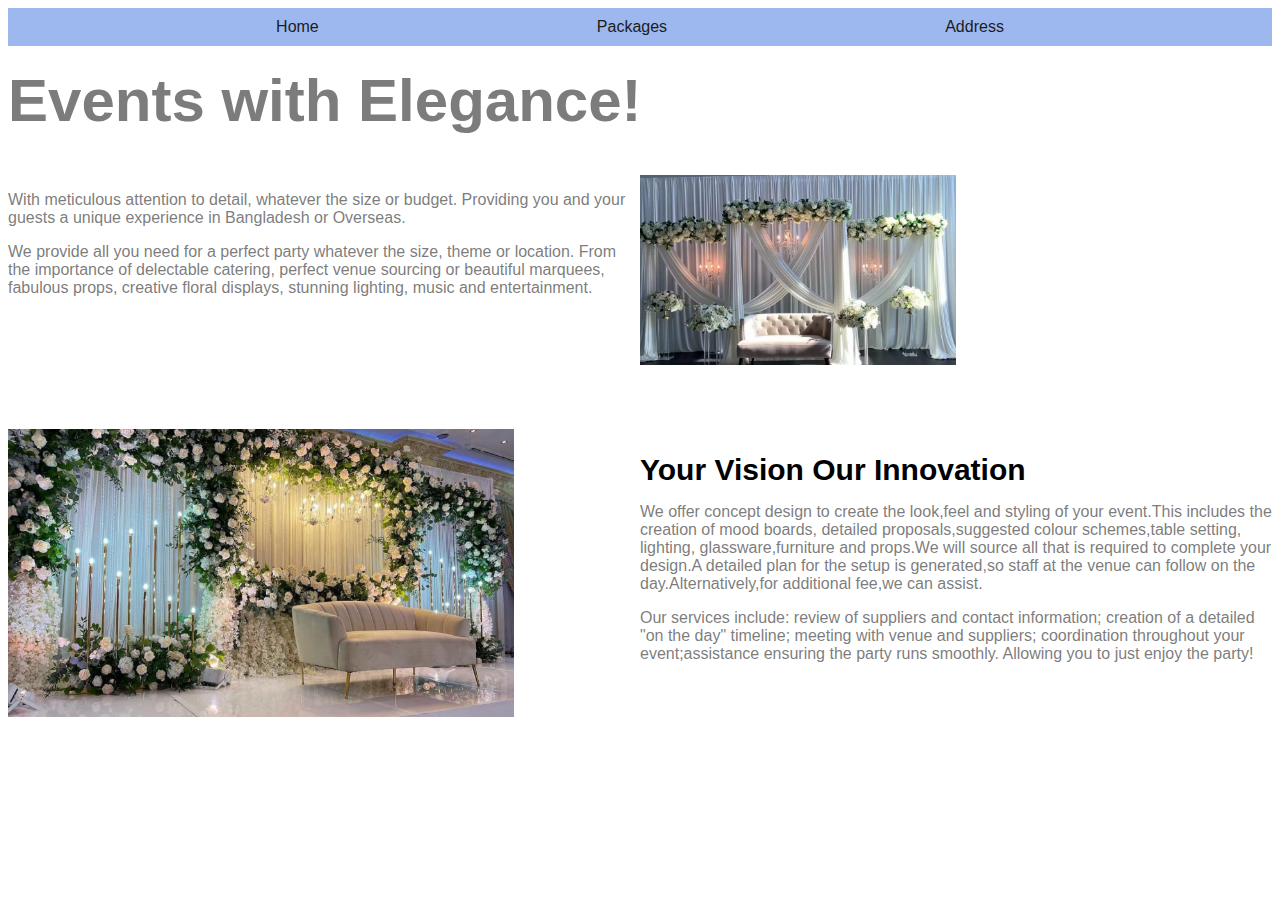
<file: index.html>
<!DOCTYPE html>
<html lang="en">
  <head>
    <meta charset="UTF-8" />
    <meta name="viewport" content="width=device-width, initial-scale=1.0" />
    <link rel="stylesheet" href="styles.css" />
    <title>Event Management - Home</title>
  </head>
  <body>
    <header>
      <nav>
        <div class="navbar">
          <a href="index.html">Home</a>
          <a href="packages.html">Packages</a>
          <a href="address.html">Address</a>
        </div>
      </nav>
    </header>
    <div>
      <h1>Events with Elegance!</h1>
    </div>
    <div class="container">
      <div class="half-width">
        <p>
         With meticulous attention to detail, whatever the size or budget. Providing you and your guests a unique experience in Bangladesh or Overseas.
        </p>
        <p>
         We provide all you need for a perfect party whatever the size, theme or location. From the importance of delectable catering, perfect venue sourcing or beautiful marquees, fabulous props, creative floral displays, stunning lighting, music and entertainment.
        </p>
      </div>
      <div class="half-width">
        <img class="half-width" src="stage.jpg.jpg" alt="Wedding Stage" />
      </div>
    </div>
    <div class="container">
      <div class="half-width">
        <img class="dist_image" src="stage2.jpg.jpg" alt="Wedding Stage 2" />
      </div>

      <div class="half-width">
        <h2>Your Vision Our Innovation</h2>
        <p>
            We offer concept design to create the look,feel and styling of your event.This includes the creation of mood boards, detailed proposals,suggested colour schemes,table setting, lighting, glassware,furniture and props.We will source all that is required to complete your design.A detailed plan for the setup is generated,so staff at the venue can follow on the day.Alternatively,for additional fee,we can assist.
        </p>
        <p>
            Our services include: review of suppliers and contact information; creation of a detailed "on the day" timeline; meeting with venue and suppliers; coordination throughout your event;assistance ensuring the party runs smoothly. Allowing you to just enjoy the party!
        </p>
      </div>
    </div>
  </body>
</html>
</file>
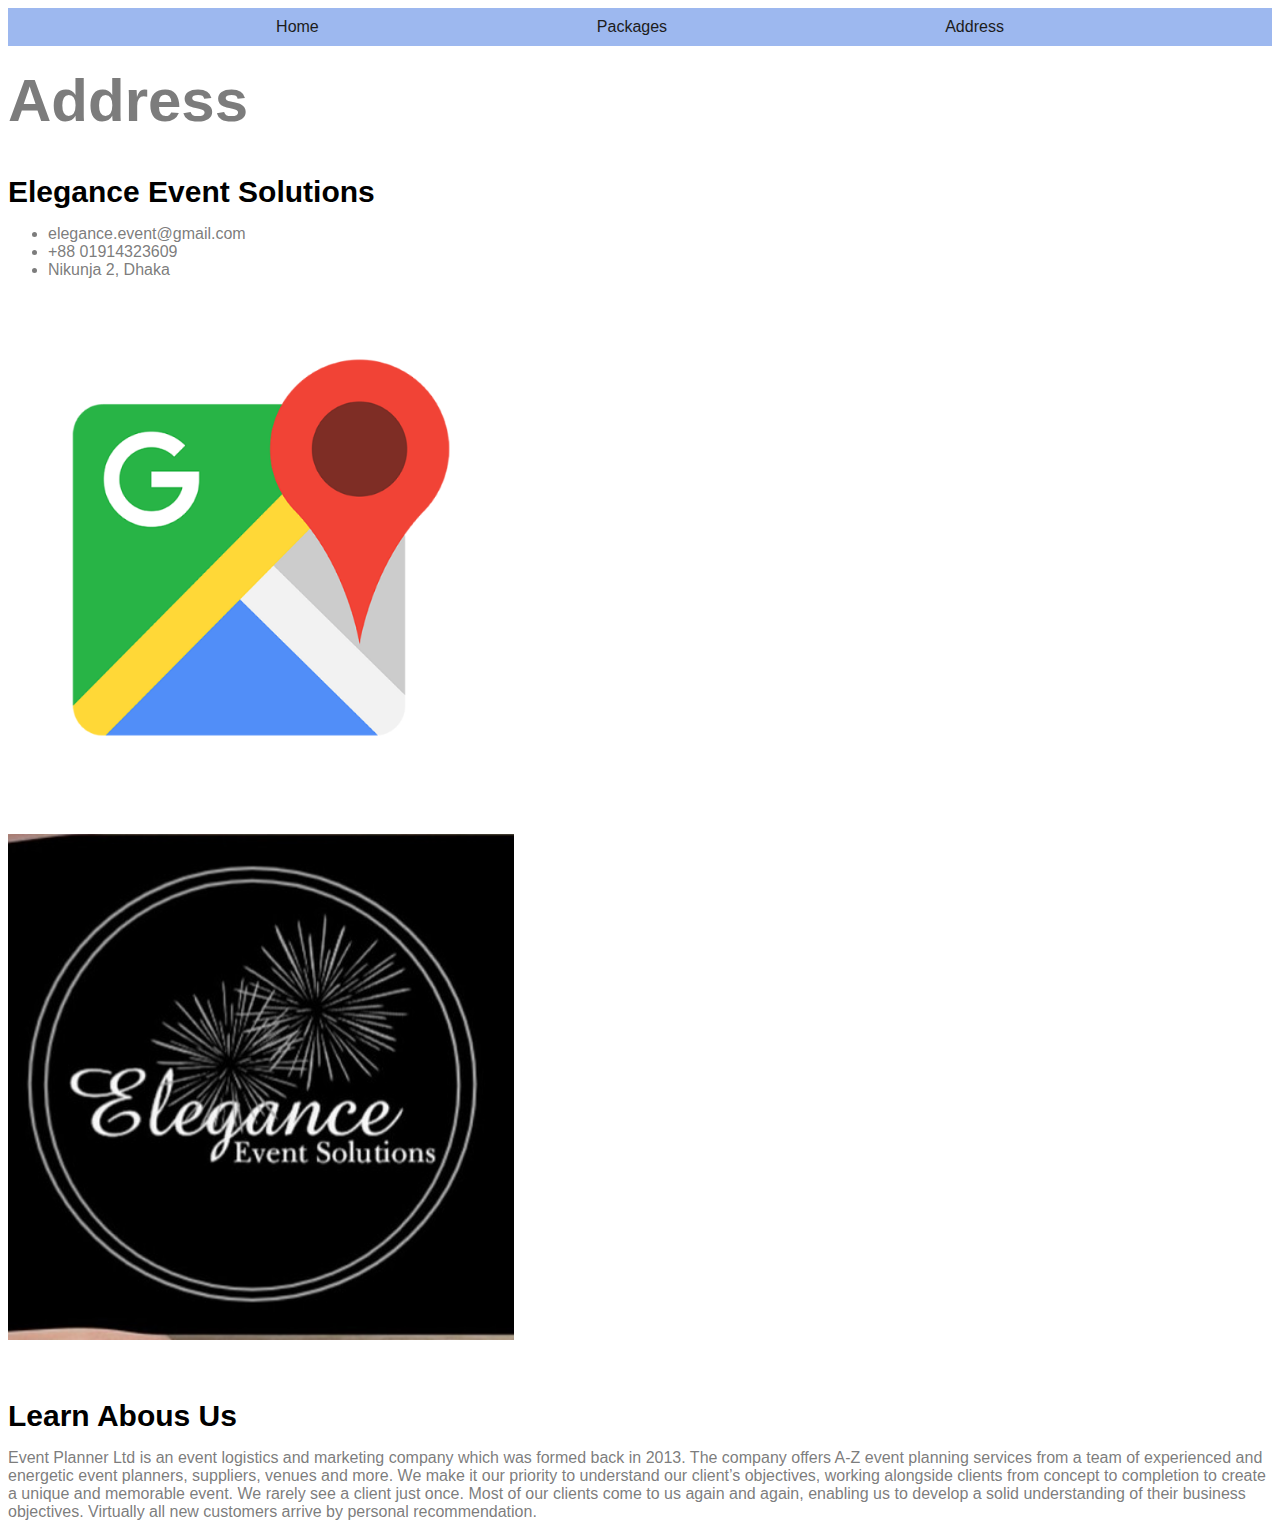
<file: address.html>
<!DOCTYPE html>
<html lang="en">
  <head>
    <meta charset="UTF-8" />
    <meta name="viewport" content="width=device-width, initial-scale=1.0" />
    <link rel="stylesheet" href="styles.css" />
    <title>Event Management - Address</title>
  </head>
  <body>
    <header>
      <nav>
        <div class="navbar">
          <a href="index.html">Home</a>
          <a href="packages.html">Packages</a>
          <a href="address.html">Address</a>
        </div>
      </nav>
    </header>
    <div class="address_container">
      <div class="half-width">
        <h1>Address</h1>
        <h4>Elegance Event Solutions</h4>
        <ul>
          <li>elegance.event@gmail.com</li>
          <li>+88 01914323609</li>
          <li>Nikunja 2, Dhaka</li>
        </ul>
      </div>
    <div class="half-width">
          <img class="dist_image" src="location.png" alt="contact logo" />
        </div>
        </div>

   <div class="container">
    <div class="half-width">
    <img class="dist_image" src="event.jpg" alt="event logo" />
    </div>
    
  </div class="half-width">
          <h2>Learn Abous Us</h2>
          <p>
            Event Planner Ltd is an event logistics and marketing company which was formed back in 2013. The company offers A-Z event planning services from a team of experienced and energetic event planners, suppliers, venues and more. We make it our priority to understand our client’s objectives, working alongside clients from concept to completion to create a unique and memorable event. We rarely see a client just once. Most of our clients come to us again and again, enabling us to develop a solid understanding of their business objectives. Virtually all new customers arrive by personal recommendation.
          </p>
        </div>
      </div>
    </body>
  </html>
</file>
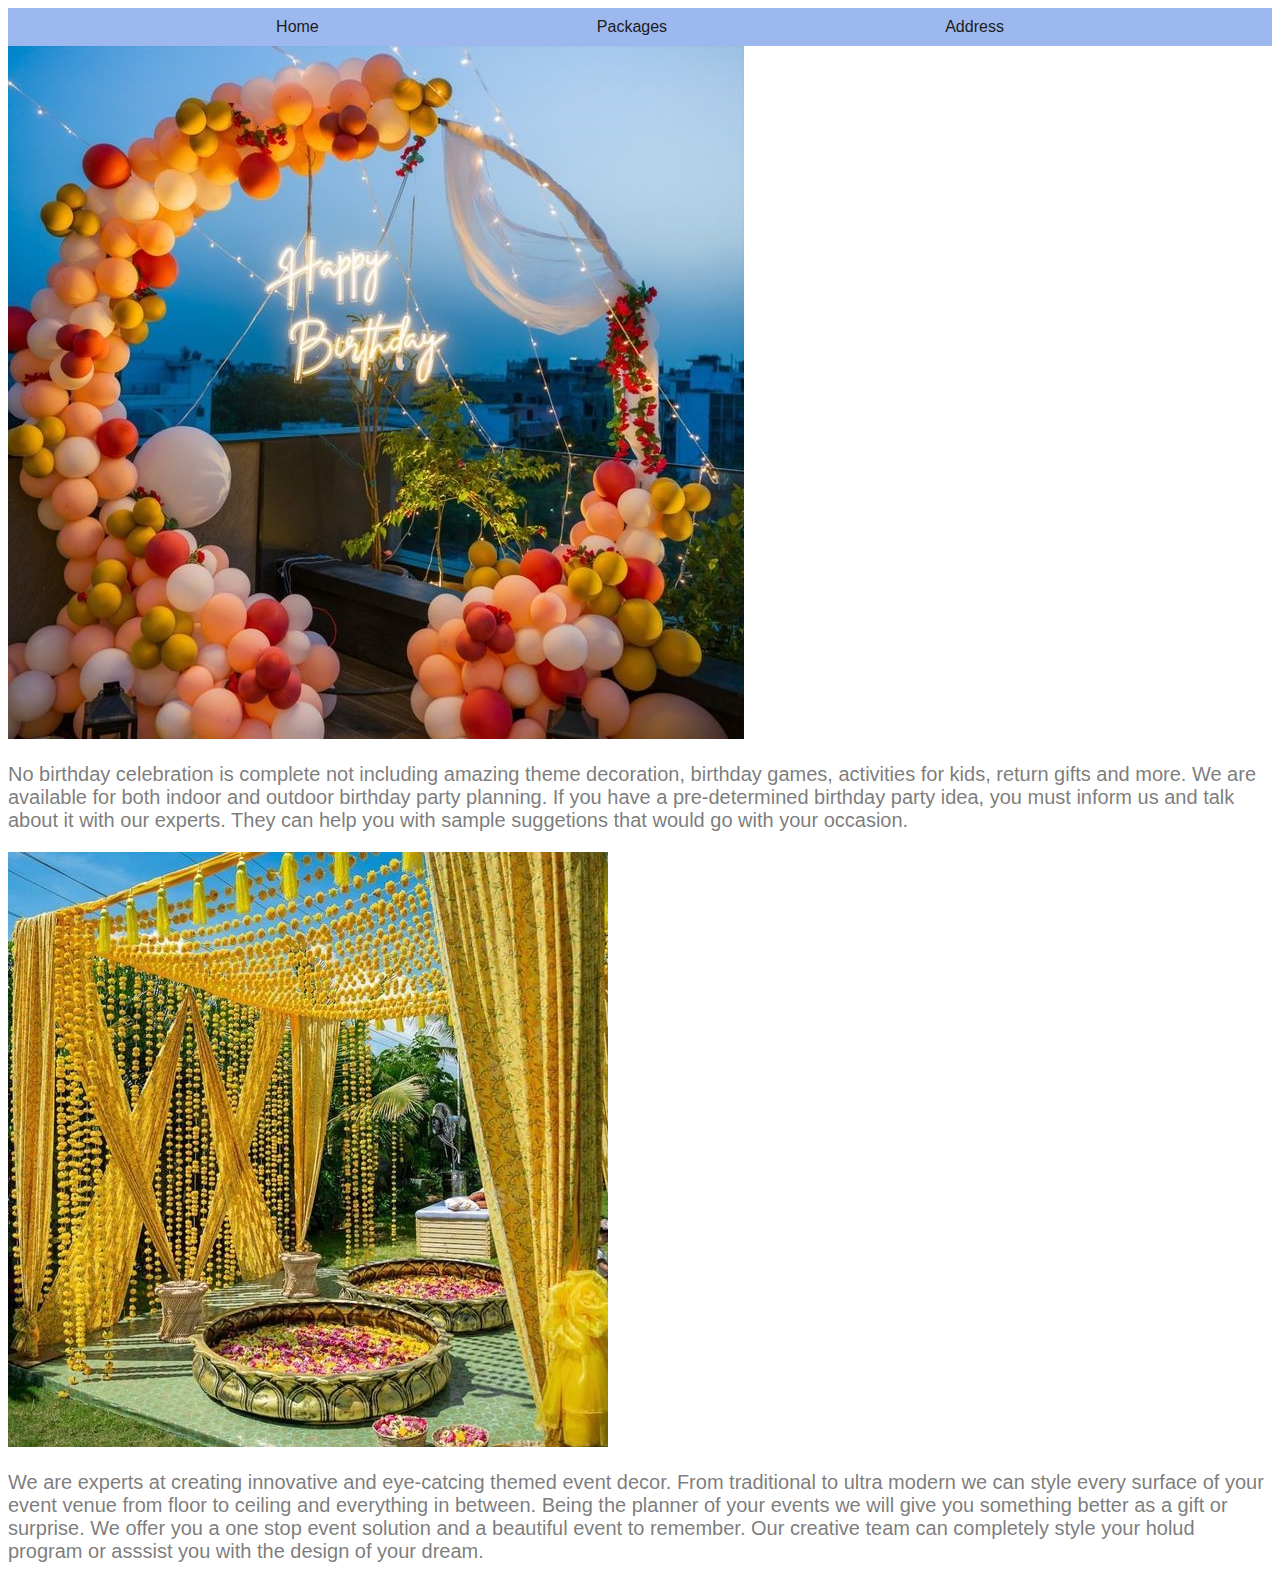
<file: packages.html>
<!DOCTYPE html>
<html lang="en">
  <head>
    <meta charset="UTF-8" />
    <meta name="viewport" content="width=device-width, initial-scale=1.0" />
    <link rel="stylesheet" href="styles.css" />
    <title>Event Management - Packages</title>
  </head>
  <body>
    <header>
      <nav>
        <div class="navbar">
          <a href="index.html">Home</a>
          <a href="packages.html">Packages</a>
          <a href="address.html">Address</a>
        </div>
      </nav>
    </header>

    <div class="packages">
      <div class="packages">
        <img
          class="packages"
          src="birthday decoration.jpg"
          alt="Package 1"
        />
        <p class="description">
          No birthday celebration is complete not including amazing theme decoration, birthday games, activities for kids, return gifts and more. We are available for both indoor and outdoor birthday party planning. If you have a pre-determined birthday party idea, you must inform us and talk about it with our experts. They can help you with sample suggetions that would go with your occasion.
        </p>
      </div>
      <div class="packages">
        <img
          class="packages"
          src="holud stage.jpg"
          alt="Package 2"
        />
        <p class="description">
          We are experts at creating innovative and eye-catcing themed event decor. From traditional to ultra modern we can style every surface of your event venue from floor to ceiling and everything in between. Being the planner of your events we will give you something better as a gift or surprise. We offer you a one stop event solution and a beautiful event to remember. Our creative team can completely style your holud program or asssist you with the design of your dream.
        </p>
      </div>
      </div>
  </body>
</html>
</file>
<file: styles.css>
body {
    font-family: roboto, sans-serif;
    color: #707070e9;
  }
  h1 {
    font-size: 60px;
    margin: 20px 0;
  }
  h2,
  h4 {
    font-size: 30px;
    margin-bottom: 5px;
    color: #000;
  }
  .container {
    display: flex;
    flex-wrap: wrap;
    justify-content: space-between;
    /* max-width: 1140px; */
    padding: 20px 0;
    margin: auto;
  }
  .half-width {
    flex: 1;
    max-width: 50%;
    margin-bottom: 10px;
  }
  
  .dist_image {
    width: 80% !important;
    height: auto !important;
  }
  
  /* Link Styles */
  .navbar {
    display: flex;
    justify-content: space-evenly;
    background-color: rgb(157, 184, 239);
    padding: 10px 0;
  }
  
  .navbar a {
    color: #1c1c1b;
    text-decoration: none;
    margin: 0 10px;
  }
  
  .navbar a:hover {
    color: rgb(239, 245, 239);
  }
  
  /* For Packages Page */
  .packages_container {
    display: grid;
    grid-template-columns: repeat(auto-fit, minmax(300px, 1fr));
    grid-gap: 20px;
    padding: 20px;
  }
  .packages_container {
    border: 1px solid #292828;
    padding: 10px;
    /* text-align: Left; */
  }
  .packages_container {
    width: 100%;
    height: 200px;
    object-fit: cover;
    margin-bottom: 20px;
  }
  .description {
    font-size: 20px;
  }
</file>
